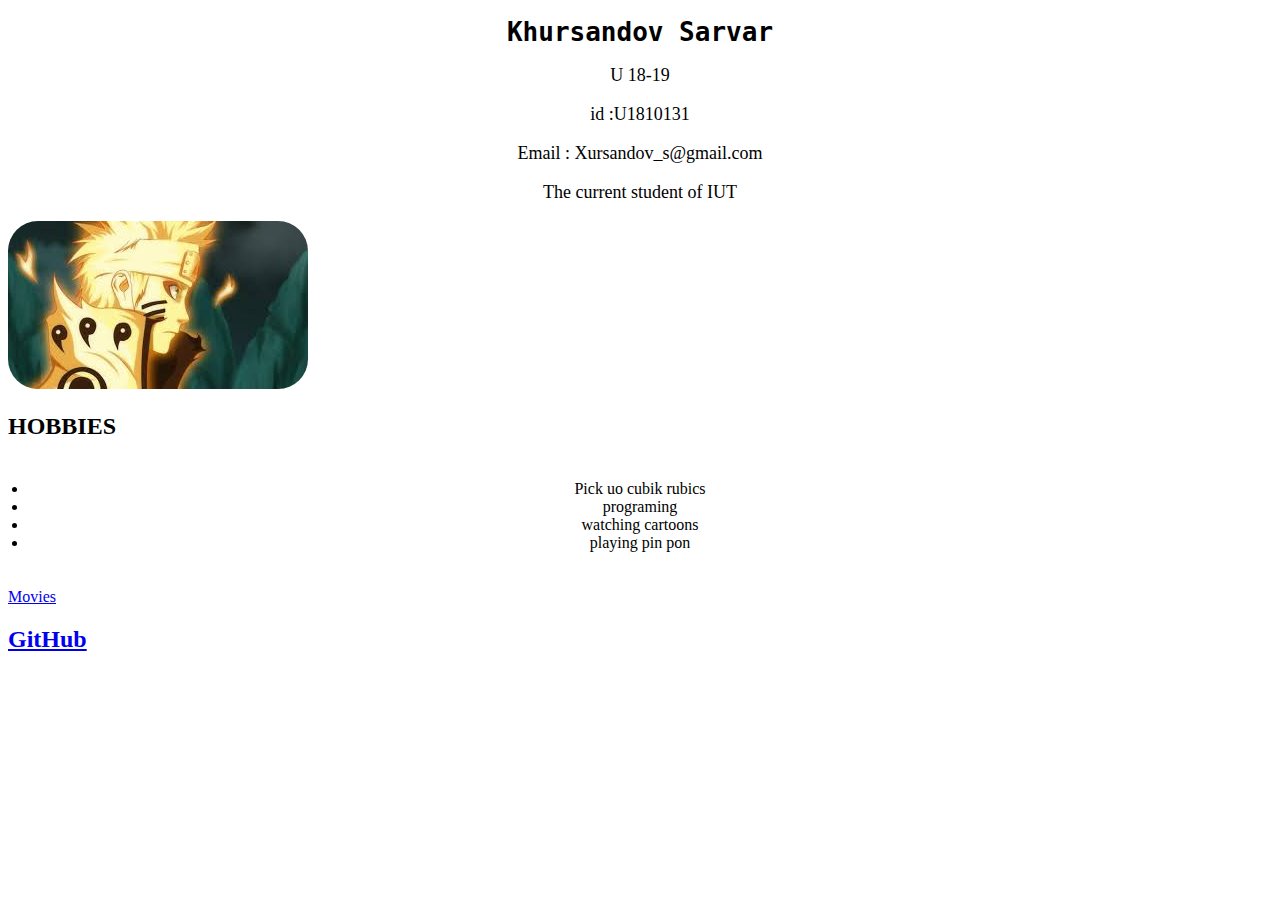
<file: index.html>
<!DOCTYPE html>
<html lang="en">
<head>
    <meta charset="UTF-8">
    <title>Document</title>
    <link rel="stylesheet" href="style.css">
</head>
<body>
    <h1>Khursandov Sarvar</h1>
    <p>U 18-19</p>
    <p>id :U1810131</p>
    <p>Email : Xursandov_s@gmail.com
    <p>The current student of IUT</p>
    <img src="images.jpg" alt="" class="images">
    <h2>HOBBIES</h2>
    <ul>
        <li>Pick uo cubik rubics</li>
        <li>programing</li>
        <li>watching cartoons</li>
        <li>playing pin pon</li>
    </ul>
    <a href="movies.html">Movies</a>
    <h2><a href="https://khursandov.github.io/index.html">GitHub</a></h2>
</body>
</html>
</file>
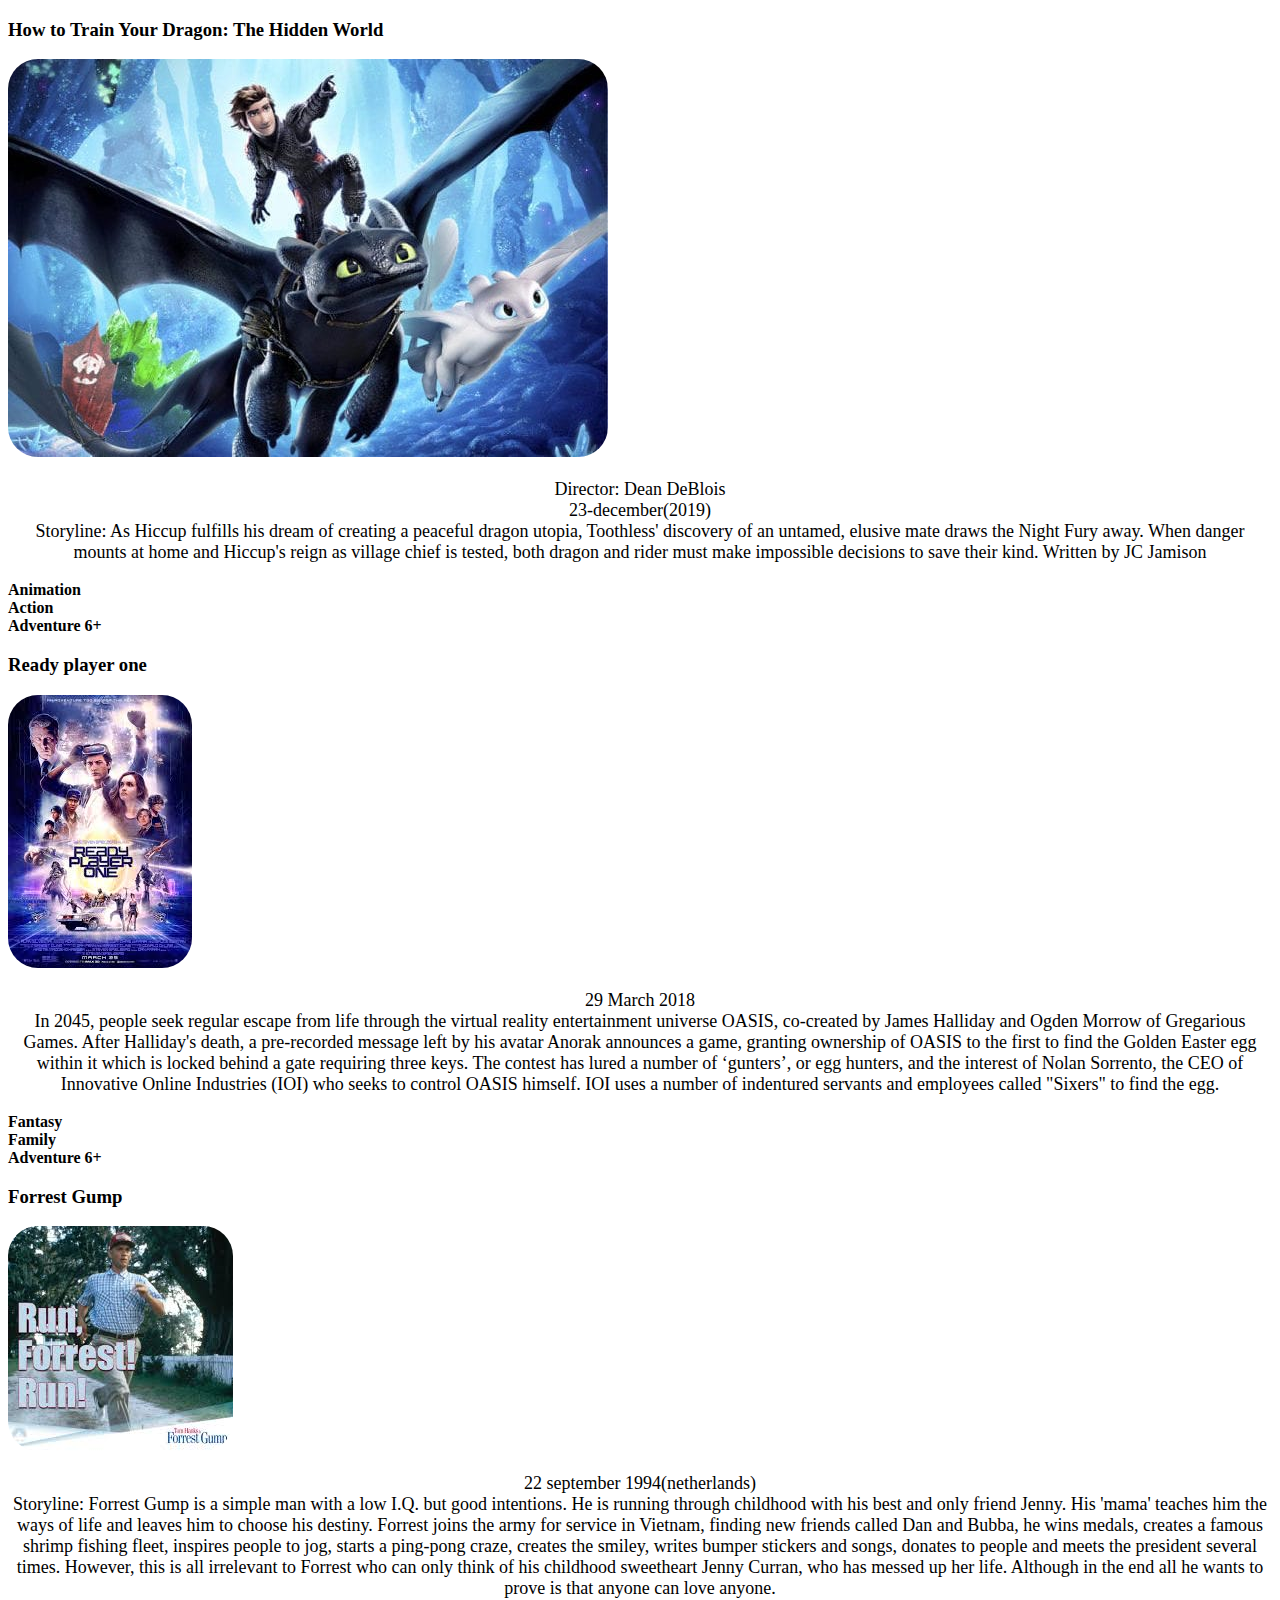
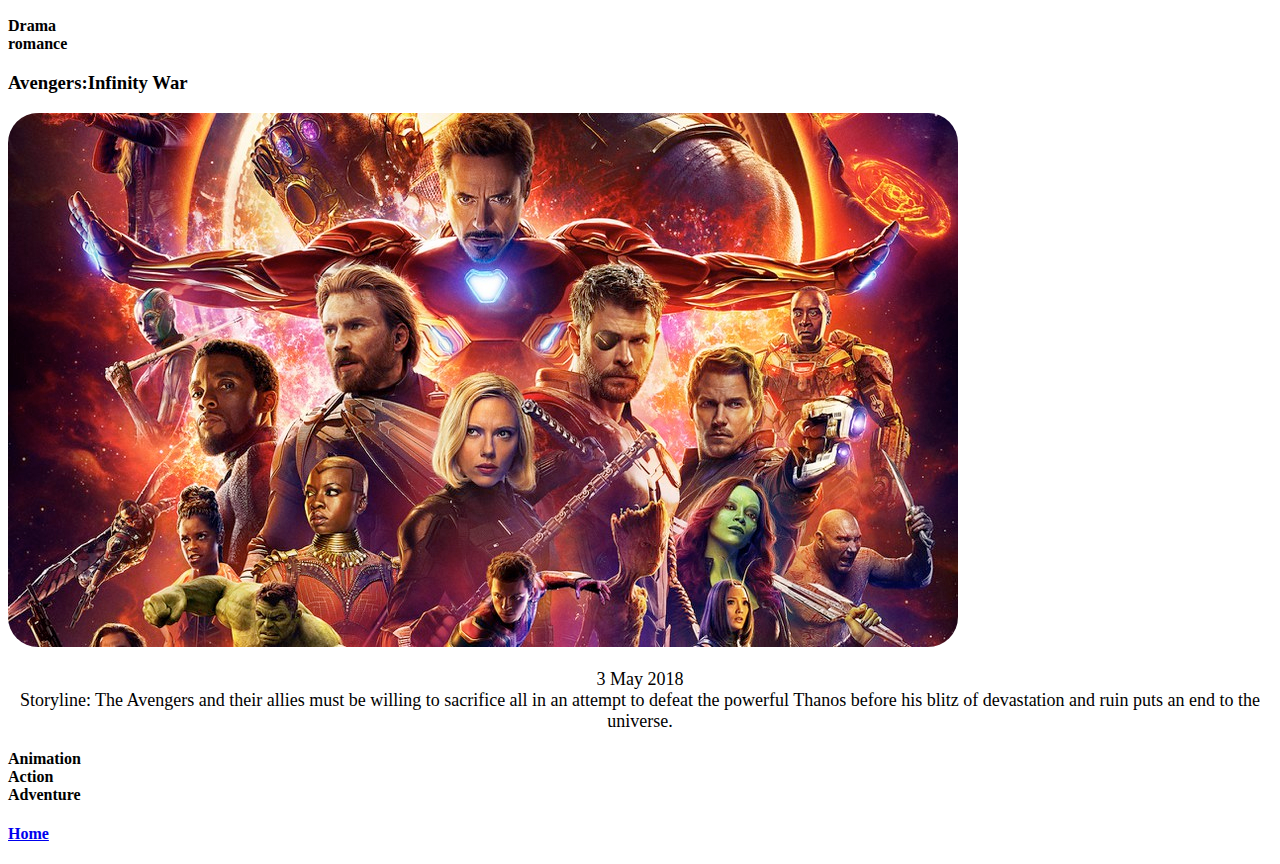
<file: movies.html>
<!DOCTYPE html>
<html lang="en">
<head>
    <meta charset="UTF-8">
    <title>Movies</title>
</head>
<link rel="stylesheet" href="style.css">
<body>
   <div>
   <h3>How to Train Your Dragon: The Hidden World</h3>
   <a href="https://www.imdb.com/title/tt2386490/"><img src="How-to-Train-Your-Dragon-The-Hidden-World-poster-3-600x888-1-600x398.jpg" alt=""></a><p>Director: Dean DeBlois<br>23-december(2019)<br>
Storyline:   As Hiccup fulfills his dream of creating a peaceful dragon utopia, Toothless' discovery of an untamed, elusive mate draws the Night Fury away. When danger mounts at home and Hiccup's reign as village chief is tested, both dragon and rider must make impossible decisions to save their kind. Written by JC Jamison</p><b>Animation<br>Action<br>Adventure 6+</b></div>
     <div>
   <h3>Ready player one</h3>
   <a href="https://www.imdb.com/title/tt1677720/?ref_=nv_sr_1"><img src="%D0%91%D0%B5%D0%B7%20%D0%BD%D0%B0%D0%B7%D0%B2%D0%B0%D0%BD%D0%B8%D1%8F.jpg" alt=""></a><p>29 March 2018<br>
In 2045, people seek regular escape from life through the virtual reality entertainment universe OASIS, co-created by James Halliday and Ogden Morrow of Gregarious Games. After Halliday's death, a pre-recorded message left by his avatar Anorak announces a game, granting ownership of OASIS to the first to find the Golden Easter egg within it which is locked behind a gate requiring three keys. The contest has lured a number of ‘gunters’, or egg hunters, and the interest of Nolan Sorrento, the CEO of Innovative Online Industries (IOI) who seeks to control OASIS himself. IOI uses a number of indentured servants and employees called "Sixers" to find the egg.</p><b>Fantasy<br>Family<br>Adventure 6+</b></div>
     <div>
   <h3>Forrest Gump</h3>
   <a href="https://www.imdb.com/title/tt0109830/?pf_rd_m=A2FGELUUNOQJNL&pf_rd_p=e31d89dd-322d-4646-8962-327b42fe94b1&pf_rd_r=QBSVXFYEDD0HANT4ME6K&pf_rd_s=center-1&pf_rd_t=15506&pf_rd_i=top&ref_=chttp_tt_12">
   <img src="images%20(1).jpg" alt=""></a><p>22 september 1994(netherlands)<br>
Storyline:   Forrest Gump is a simple man with a low I.Q. but good intentions. He is running through childhood with his best and only friend Jenny. His 'mama' teaches him the ways of life and leaves him to choose his destiny. Forrest joins the army for service in Vietnam, finding new friends called Dan and Bubba, he wins medals, creates a famous shrimp fishing fleet, inspires people to jog, starts a ping-pong craze, creates the smiley, writes bumper stickers and songs, donates to people and meets the president several times. However, this is all irrelevant to Forrest who can only think of his childhood sweetheart Jenny Curran, who has messed up her life. Although in the end all he wants to prove is that anyone can love anyone.</p><b>Drama<br>romance</b></div>
     <div>
   <h3>Avengers:Infinity War</h3>
   <a href="https://www.imdb.com/title/tt4154756/?ref_=nv_sr_1"><img src="aaa.jpg" alt=""></a><p>3 May 2018<br>
Storyline: The Avengers and their allies must be willing to sacrifice all in an attempt to defeat the powerful Thanos before his blitz of devastation and ruin puts an end to the universe.</p><b>Animation<br>Action<br>Adventure </b></div>
  
  
  <h4><a href="index.html">Home</a></h4>
   
   
   
    
</body>
</html>
</file>
<file: style.css>
h1{
    text-align: center;
    font-family: monospace;
}
p{
    font-size: 18px;
    text-align: center;
}
img {
border-radius: 30px;
}
ul {
    padding: 20px;
}
ul li{
    text-align: center;
}
</file>
